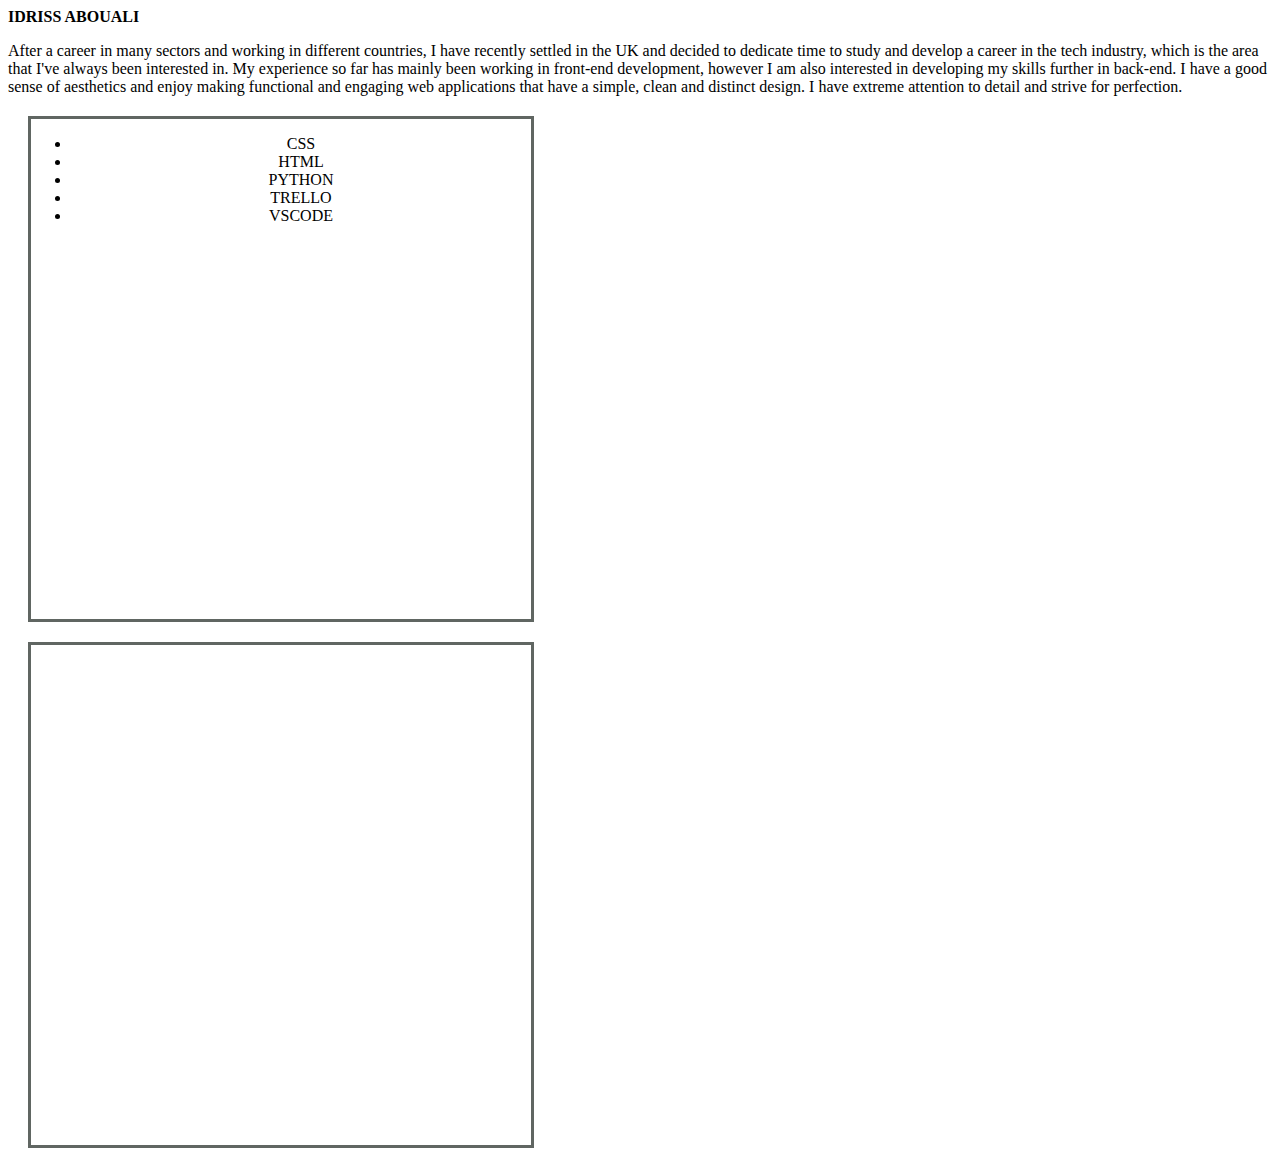
<file: about.html>
<!DOCTYPE html>
<html lang="en">
<head>
    <link rel="stylesheet" type="text/css" href="main.css">
    <title>Web developer</title>
    <strong>IDRISS ABOUALI</strong>
</head>
  
<body>
<P>
  After a career in many sectors and working in different countries,
   I have recently settled in the UK and decided to dedicate time to study and develop a career in the tech industry, 
   which is the area that I've always been interested in.

My experience so far has mainly been working in front-end development, 
however I am also interested in developing my skills further in back-end. 
I have a good sense of aesthetics and enjoy making functional and engaging web applications that have a simple, 
clean and distinct design. I have extreme attention to detail and strive for perfection.</P>

<div class="flex-container">
  <div class="flex-item flex-item-1">
    
      <ul>
          <li>CSS</li>
          <li>HTML</li>
          <li>PYTHON</li>
          <li>TRELLO</li>
          <li>VSCODE</li>
        </ul>
  
     
  </div>
  <div class="flex-item flex-item-1"></div>
  

</div>


   
        
</body>



</html>
</file>
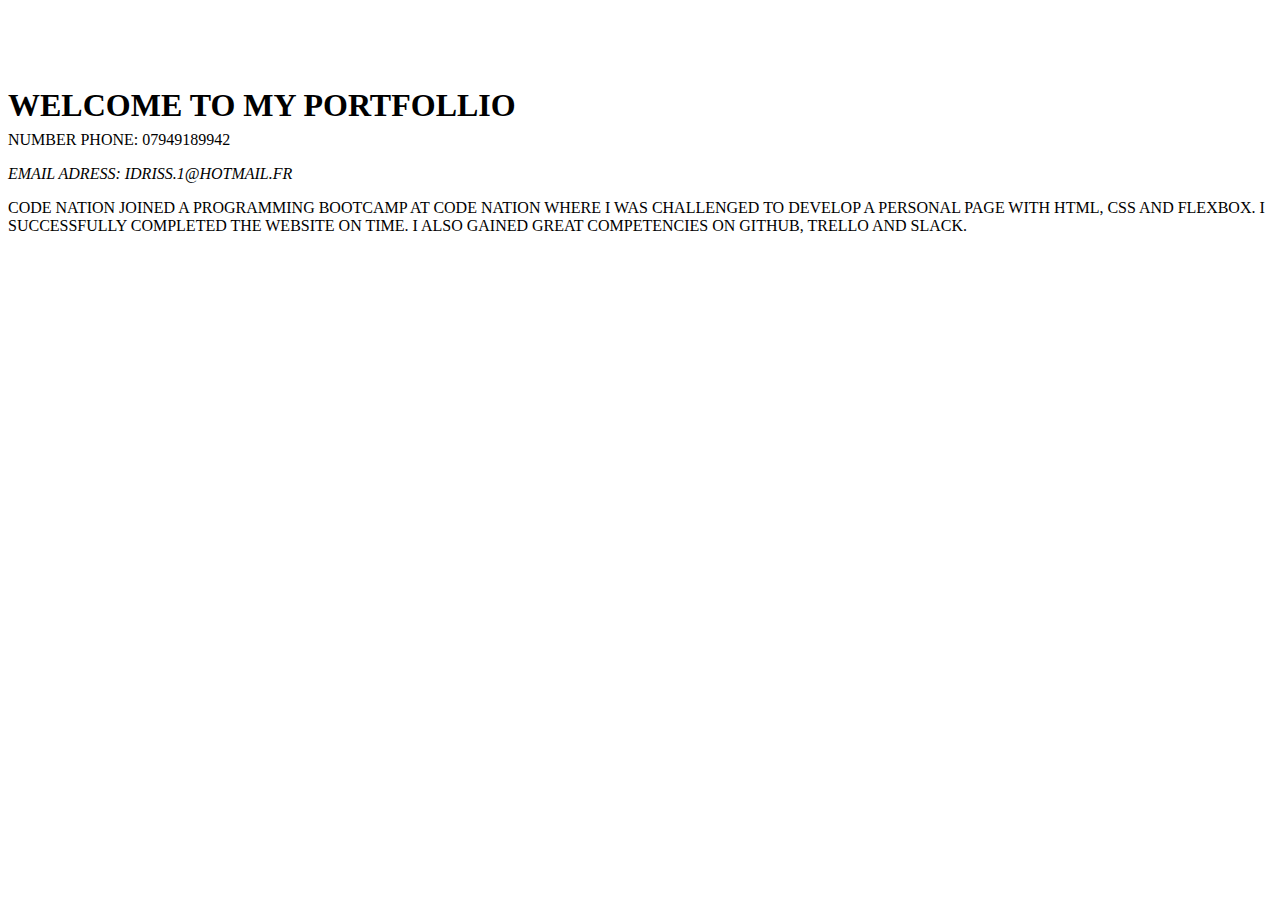
<file: contact.html>
<!DOCTYPE html>
<html lang="en">
<head>
    <title>my work</title>
</head>
    <link rel="stylesheet" type="text/css" href="main.css">
<body>
    <div class="contact-title">
        <h1> Welcome to my portfollio</h1>
        <p>number phone: 07949189942
             <address>email adress: idriss.1@hotmail.fr</address> </p>  
             <p>
                 
Code Nation
Joined a programming bootcamp at Code nation where I was challenged to develop a personal page with html, 
css and flexbox. I successfully completed the website on time. I also gained great competencies on github, trello and slack.

             </p>   

    </div>
    </body>
</html>
</file>
<file: main.css>
.body{
    margin: 0;
    padding: 0;
    text-align: center; 
    background: linear-gradient(red(0, 0, 150, 0.5),red(0, 0, 50, 0.788)),url(pic1.jpg);
    background-size: cover;
    background-position: left;
    font-family: sans-serif;
    background-color:rgba(6, 8, 15, 0.075);
}
.contact-title{
    margin-top: 100px;
    color:rgb(8, 41, 150) 8) 8);
    text-transform: uppercase;
    transition: all 4s ease-in-out; 
}
.contact-title h1{
    font-size: 32px;
    line-height: 10px; 
}

.contact-title h2{
    font-size: 16px;
}
.form{
    margin-top: 50px;
    transition: 
}

.img {
    margin: 200px ;
}

.flex-container{
   
    align-items: stretch;

}
.flex-item {
    width: 500px;
    margin: 20px;
    border: 3px solid rgba(3, 12, 6, 0.63);
    background-color:coral(12, 12, 19);
    align-items: stretch;
    text-align: center;
}

.flex-item-1 {
    min-height: 500px;
}

.square{
    width: 300px;
    height: 300px;
    background-color: red;
}
.square:hover{
    border-radius: 50%;
}
.square{
    width: 300px;
    height: 300px;
    background-color: red;
    transition: border-radius 2s;
</file>
